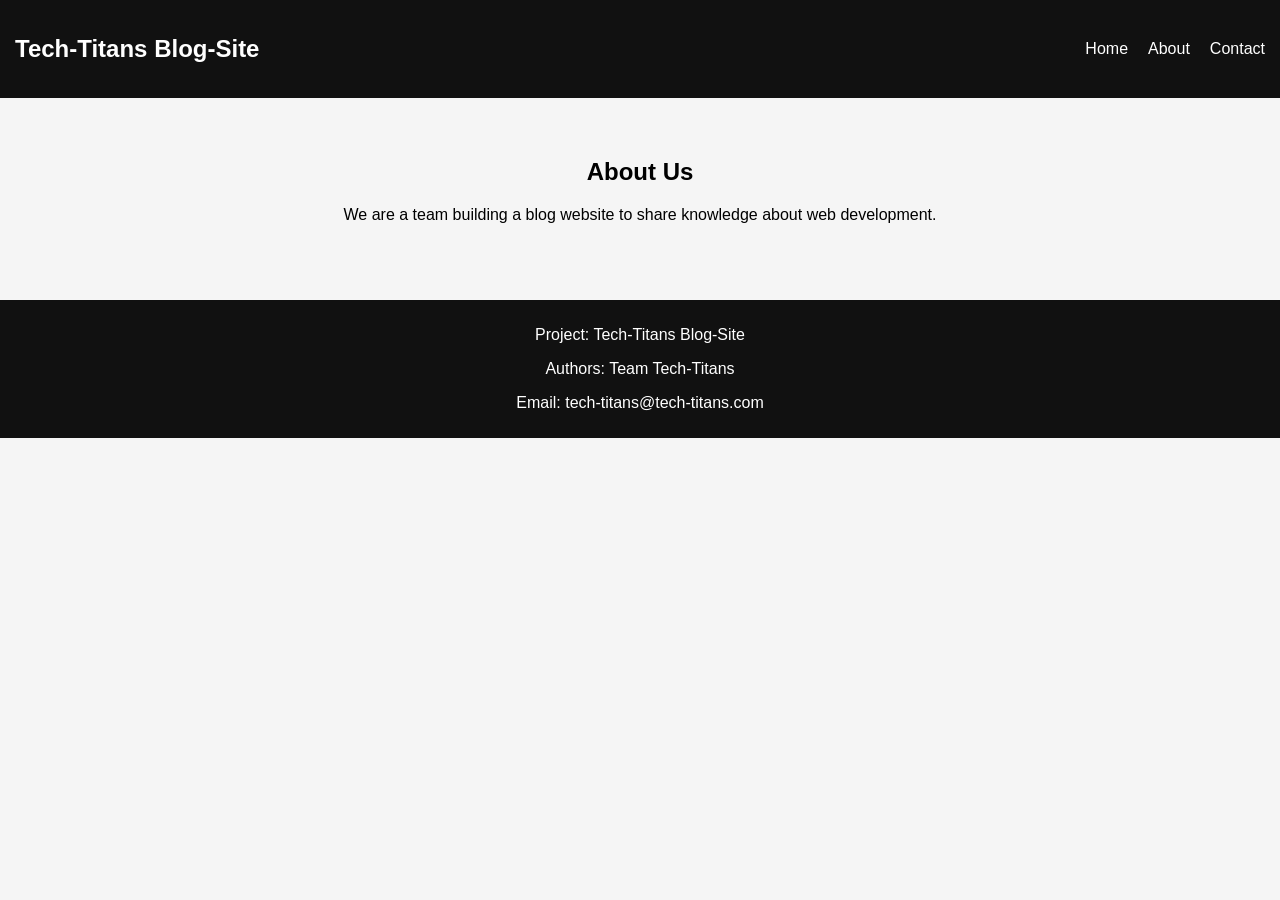
<file: about.html>
<!DOCTYPE html>
<html>
<head>
  <title>About</title>
  <link rel="stylesheet" href="style.css">
</head>
<body>

<nav class="navbar">
  <h2>Tech-Titans Blog-Site</h2>
  <ul>
    <li><a href="index.html">Home</a></li>
    <li><a href="about.html">About</a></li>
    <li><a href="contact.html">Contact</a></li>
  </ul>
</nav>

<section class="page">
  <h1>About Us</h1>
  <p>We are a team building a blog website to share knowledge about web development.</p>
</section>

<footer>
  <p>Project: Tech-Titans Blog-Site</p>
  <p>Authors: Team Tech-Titans</p>
  <p>Email: tech-titans@tech-titans.com</p>
</footer>

</body>
</html>
</file>
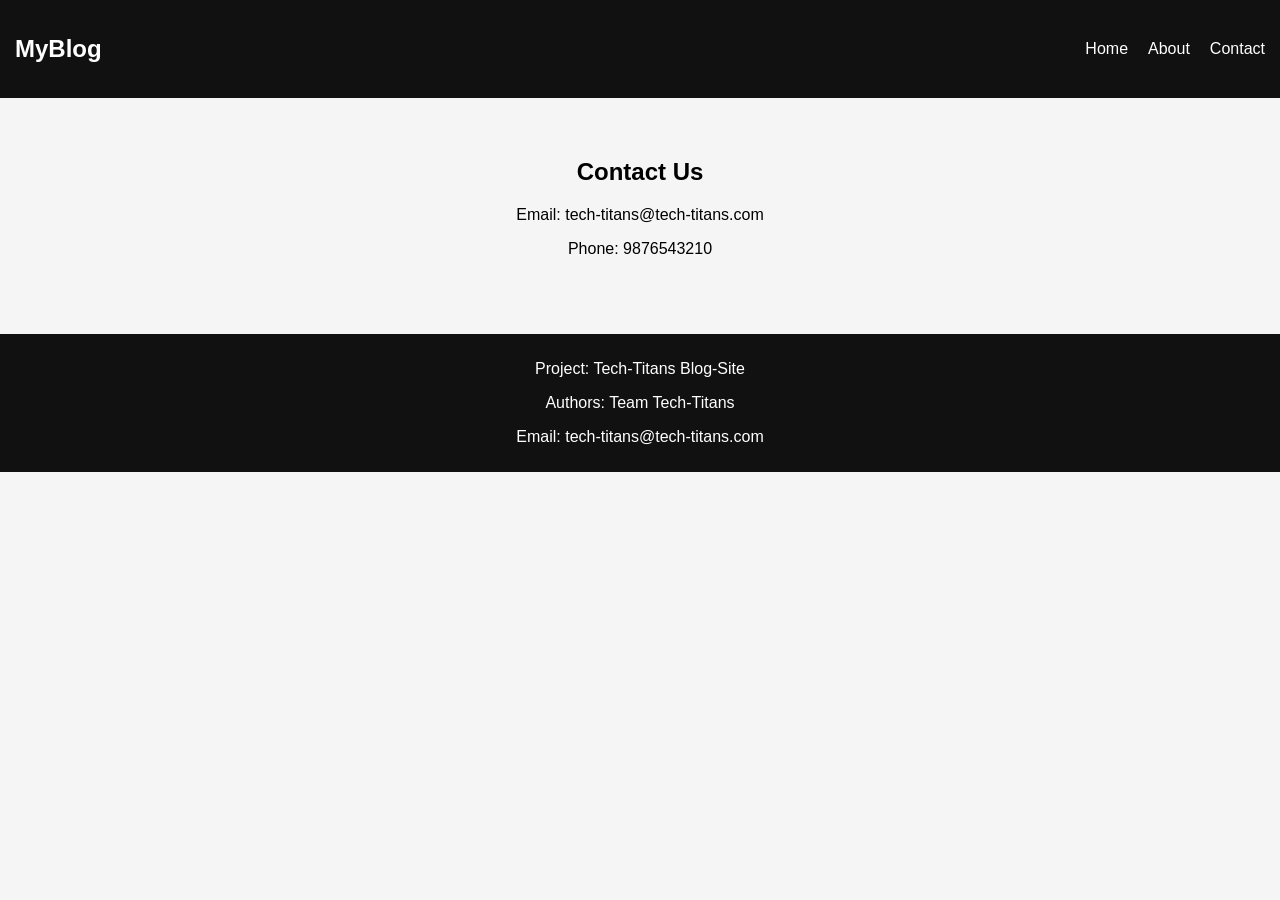
<file: contact.html>
<!DOCTYPE html>
<html>
<head>
  <title>Contact</title>
  <link rel="stylesheet" href="style.css">
</head>
<body>

<nav class="navbar">
  <h2>MyBlog</h2>
  <ul>
    <li><a href="index.html">Home</a></li>
    <li><a href="about.html">About</a></li>
    <li><a href="contact.html">Contact</a></li>
  </ul>
</nav>

<section class="page">
  <h1>Contact Us</h1>
  <p>Email: tech-titans@tech-titans.com</p>
  <p>Phone: 9876543210</p>
</section>

<footer>
  <p>Project: Tech-Titans Blog-Site</p>
  <p>Authors: Team Tech-Titans</p>
  <p>Email: tech-titans@tech-titans.com</p>
</footer>

</body>
</html>
</file>
<file: style.css>
body {
  margin: 0;
  font-family: Arial;
  background: #f5f5f5;
}

/* NAVBAR */
.navbar {
  display: flex;
  justify-content: space-between;
  align-items: center;
  background: #111;
  color: white;
  padding: 15px;
  position: sticky;
  top: 0;
}

.navbar ul {
  display: flex;
  list-style: none;
  gap: 20px;
}

.navbar a {
  color: white;
  text-decoration: none;
}

/* HERO */
.hero {
  text-align: center;
  padding: 60px;
  background: linear-gradient(to right, #4facfe, #00f2fe);
  color: white;
}

/* CARDS */
.container {
  display: flex;
  gap: 20px;
  padding: 20px;
  justify-content: center;
}

.card {
  background: white;
  padding: 15px;
  border-radius: 10px;
  width: 250px;
  box-shadow: 0 4px 8px rgba(0,0,0,0.2);
  transition: 0.3s;
}

.card:hover {
  transform: scale(1.05);
}

.card img {
  width: 100%;
  border-radius: 10px;
}

/* PAGE */
.page {
  padding: 40px;
  text-align: center;
}

/* FOOTER */
footer {
  background: #111;
  color: white;
  text-align: center;
  padding: 10px;
  margin-top: 20px;
</file>
